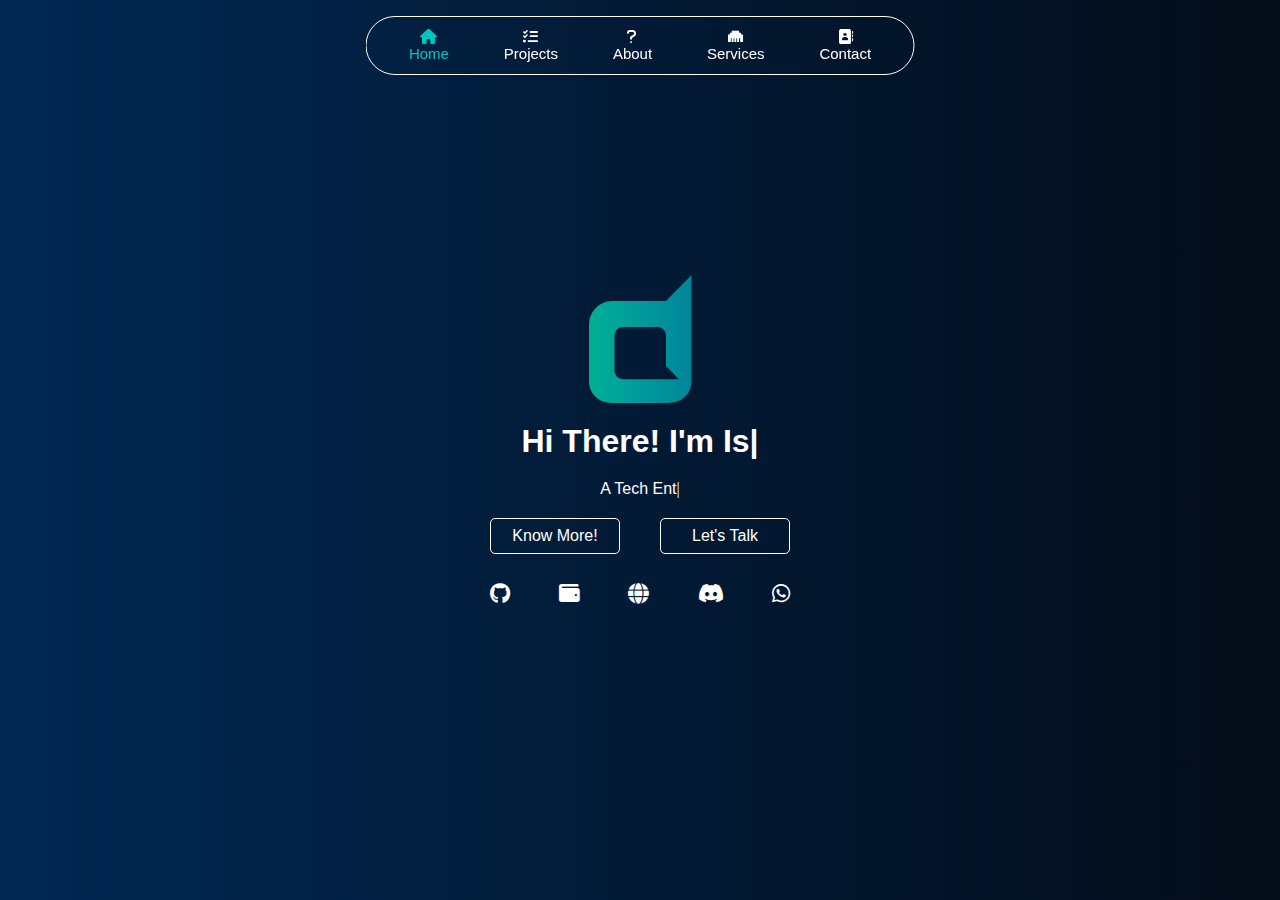
<file: index.html>
<!DOCTYPE html>
<html lang="en">

<head>
    <meta charset="UTF-8">
    <meta http-equiv="X-UA-Compatible" content="IE=edge">
    <meta name="viewport" content="width=device-width, initial-scale=1.0">
    <title>DEOXY | Home</title>
    <!-- Font Awesome -->
    <link href="/assets/icons/css/all.css" rel="stylesheet">
    <!-- Styling -->
    <link rel="stylesheet" href="/assets//css/global.css">
    <link rel="stylesheet" href="/assets/css/background.css">
    <link rel="stylesheet" href="/assets/css/navbar.css">
    <link rel="stylesheet" href="/assets/css/home.css">
</head>

<body>
    <!-- Header -->
    <header class="header">
        <div class="navbar-items">
            <a href="/index.html" class="navbar-items-active">
                <i class="fa fa-solid fa-house"></i>
                <p>Home</p>
            </a>
            <a href="/project.html">
                <i class="fa-solid fa-list-check"></i>
                <p>Projects</p>
            </a>
            <a href="/about.html">
                <i class="fa-solid fa-question"></i>
                <p>About</p>
            </a>
            <a href="/services.html">
                <i class="fa-solid fa-ethernet"></i>
                <p>Services</p>
            </a>
            <a href="/contact.html">
                <i class="fa-solid fa-address-book"></i>
                <p>Contact</p>
            </a>
        </div>
    </header>
    <!-- Home Page Content -->
    <div class="home-container background">
        <i class="logo space-between fa-brands fa-dashcube"></i>
        <h2 class="space-between title">Hi There! I'm <span class="name-change"></span></h2>
        <p class="space-between"><span class="desc"></span></p>
        <div class=" home-btn-container">
            <button class="home-btn">Know More!</button>
            <button class="home-btn">Let's Talk</button>
        </div>
        <div class="space-between icons-container">
            <a href="">
                <i class="fa-brands fa-github"></i>
            </a>
            <a href="">
                <i class="fa-solid fa-wallet"></i>
            </a>
            <a href="/links.html">
                <i class="fa-solid fa-globe"></i>
            </a>
            <a href="">
                <i class="fa-brands fa-discord"></i>
            </a>
            <a href="">
                <i class="fa-brands fa-whatsapp"></i>
            </a>
        </div>
    </div>

    <script src="/assets/js/typed.js"></script>
    <script>
        var nameChange = new Typed('.name-change', {
            strings: [
                'Ishan^1000',
                'Deoxy^1000'
            ],
            typeSpeed: 200,
            backSpeed: 50,
            loop: true,
            cursorChar: '|',
            autoInsertCss: true,
            smartBackspace: true,
        });
        var description = new Typed('.desc', {
            strings: [
                'A Tech Enthusiast, who plays stoopid videogames and codes useless programs.^1000',
                'I am a Full Stack Web Developer,^1000',
                'UI/UX Designer,^1000',
                'Discord Bot Developer,^1000',
                'Game Server Developer, Icluding Minecraft, GTA, etc...^1000',
                'And I am Capable of Configuring/Managing Game Panels, Billing Softwares and Ecommerce platforms such as,^1000',
                'Pterodactyl, WHMCS, Shopify, HostBill, Etc...^1000',
                'Checkout Other Pages If You Want To Know More!^1000',
            ],
            typeSpeed: 50,
            backSpeed: 0,
            loop: false,
            cursorChar: '|',
            autoInsertCss: true,
            smartBackspace: true,
        });
    </script>
</body>

</html>
</file>
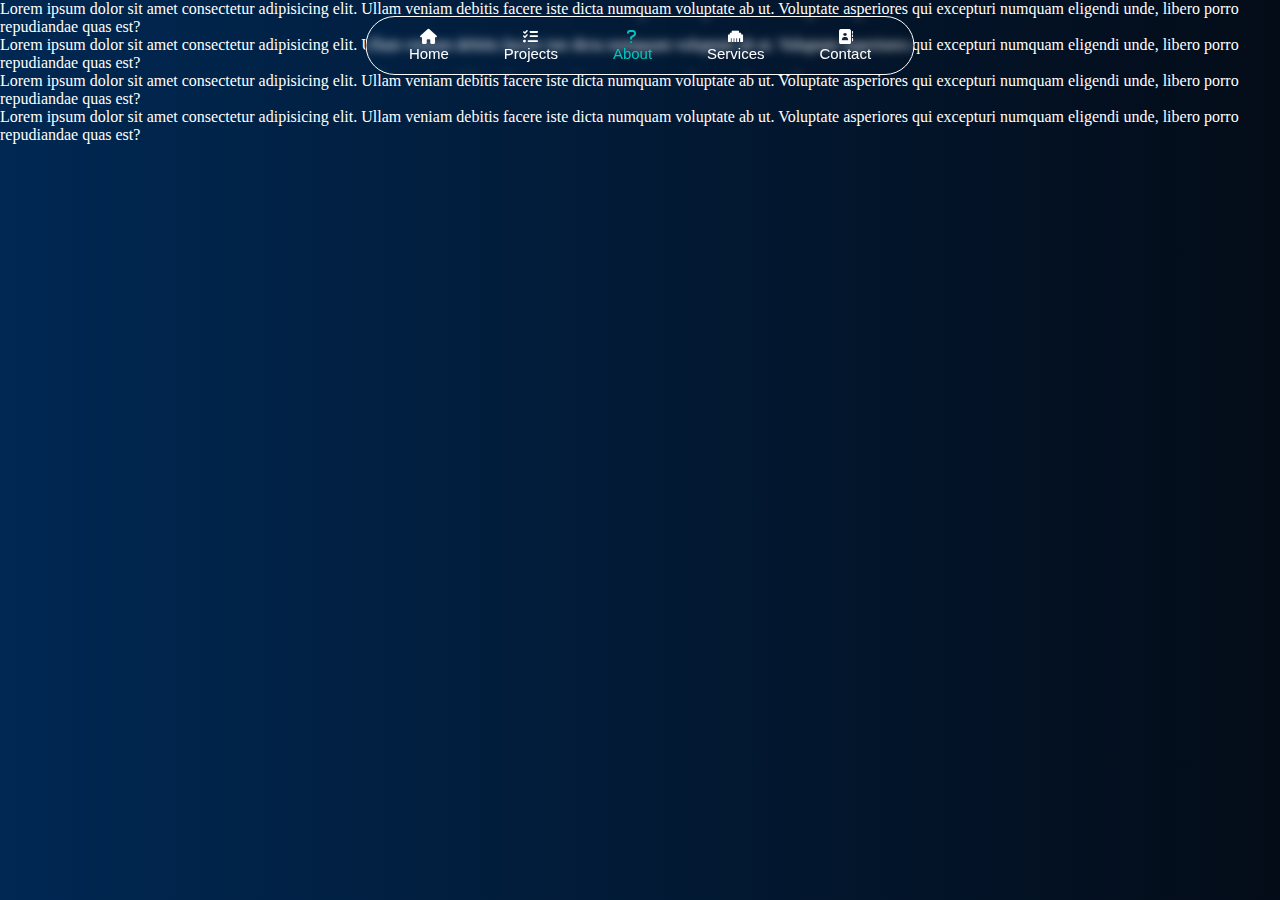
<file: about.html>
<!DOCTYPE html>
<html lang="en">

<head>
    <meta charset="UTF-8">
    <meta http-equiv="X-UA-Compatible" content="IE=edge">
    <meta name="viewport" content="width=device-width, initial-scale=1.0">
    <title>DEOXY | About</title>
    <!-- Font Awsome -->
    <link href="/assets/icons/css/all.css" rel="stylesheet">
    <!-- Styling -->
    <link rel="stylesheet" href="/assets//css/global.css">
    <link rel="stylesheet" href="/assets/css/background.css">
    <link rel="stylesheet" href="/assets/css/navbar.css">
    <link rel="stylesheet" href="/assets/css/about.css">
</head>

<body>
    <!-- Header -->
    <header class="header">
        <div class="navbar-items">
            <a href="/index.html">
                <i class="fa fa-solid fa-house"></i>
                <p>Home</p>
            </a>
            <a href="/project.html">
                <i class="fa-solid fa-list-check"></i>
                <p>Projects</p>
            </a>
            <a href="/about.html" class="navbar-items-active">
                <i class="fa-solid fa-question"></i>
                <p>About</p>
            </a>
            <a href="/services.html">
                <i class="fa-solid fa-ethernet"></i>
                <p>Services</p>
            </a>
            <a href="/contact.html">
                <i class="fa-solid fa-address-book"></i>
                <p>Contact</p>
            </a>
        </div>
    </header>
    <!-- Home Page Content -->
    <div class="home-container background">
        <p>Lorem ipsum dolor sit amet consectetur adipisicing elit. Ullam veniam debitis facere iste dicta numquam
            voluptate ab ut. Voluptate asperiores qui excepturi numquam eligendi unde, libero porro repudiandae quas
            est?</p>
        <p>Lorem ipsum dolor sit amet consectetur adipisicing elit. Ullam veniam debitis facere iste dicta numquam
            voluptate ab ut. Voluptate asperiores qui excepturi numquam eligendi unde, libero porro repudiandae quas
            est?</p>
        <p>Lorem ipsum dolor sit amet consectetur adipisicing elit. Ullam veniam debitis facere iste dicta numquam
            voluptate ab ut. Voluptate asperiores qui excepturi numquam eligendi unde, libero porro repudiandae quas
            est?</p>
        <p>Lorem ipsum dolor sit amet consectetur adipisicing elit. Ullam veniam debitis facere iste dicta numquam
            voluptate ab ut. Voluptate asperiores qui excepturi numquam eligendi unde, libero porro repudiandae quas
            est?</p>
    </div>
</body>

</html>
</file>
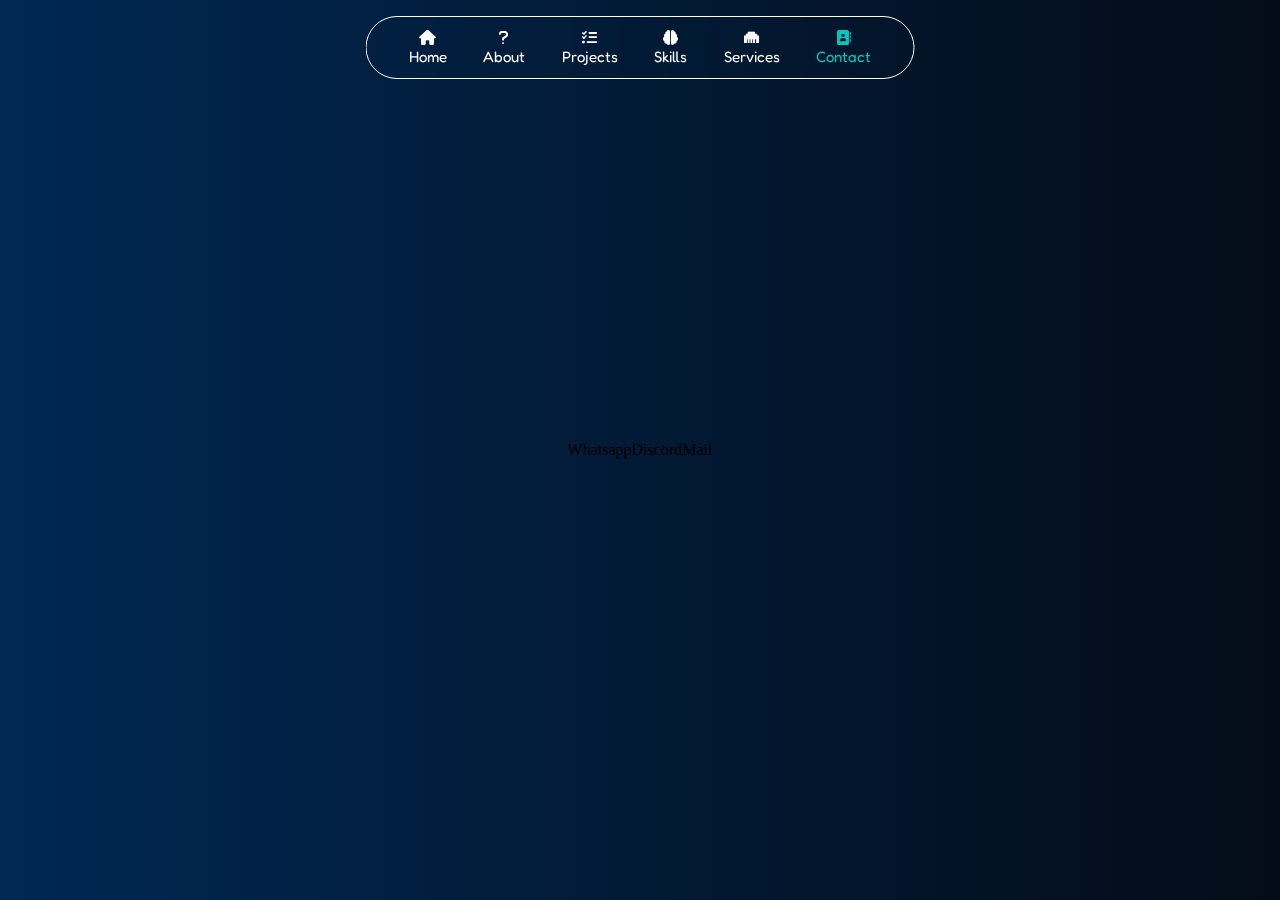
<file: contact.html>
<!DOCTYPE html>
<html lang="en">

<head>
    <meta charset="UTF-8">
    <meta http-equiv="X-UA-Compatible" content="IE=edge">
    <meta name="viewport" content="width=device-width, initial-scale=1.0">
    <!-- <meta http-equiv="Content-Security-Policy" content="upgrade-insecure-requests"> -->
    <title>Deoxy | Contact</title>
    <!-- Font Awsome -->
    <link href="/assets/icons/css/all.css" rel="stylesheet">
    <!-- Styling -->
    <link rel="stylesheet" href="/assets//css/global.css">
    <link rel="stylesheet" href="/assets/css/background.css">
    <link rel="stylesheet" href="/assets/css/navbar.css">
    <link rel="stylesheet" href="/assets/css/contact.css">
</head>

<body>
    <!-- Header -->
    <header class="header">
        <div class="navbar-items">
            <a href="/index.html">
                <i class="fa fa-solid fa-house"></i>
                <p>Home</p>
            </a>
            <a href="/about.html">
                <i class="fa-solid fa-question"></i>
                <p>About</p>
            </a>
            <a href="/project.html">
                <i class="fa-solid fa-list-check"></i>
                <p>Projects</p>
            </a>
            <a href="/skills.html">
                <i class="fa-solid fa-brain"></i>
                <p>Skills</p>
            </a>
            <a href="/services.html">
                <i class="fa-solid fa-ethernet"></i>
                <p>Services</p>
            </a>
            <a href="/contact.html" class="navbar-items-active">
                <i class="fa-solid fa-address-book"></i>
                <p>Contact</p>
            </a>
        </div>
    </header>
    <!-- Contact Page Content -->
    <div class="contact-container background">
        <div class="card">Whatsapp</div>
        <div class="card">Discord</div>
        <div class="card">Mail</div>
        <!-- <div class="contact-box">
            <h2>Contact Me</h2>
            <form onsubmit="send()">
                <div class="form-group">
                    <label for="email">Email</label>
                    <input id="email" name="email" class="input" type="email" placeholder="contact@deoxy.tech" required>
                </div>
                <div class="form-group">
                    <label for="name">Name</label>
                    <input id="name" name="name" class="input" type="text" placeholder="Ishan" required>
                </div>
                <div class="form-group">
                    <label for="message">Message</label>
                    <textarea id="message" name="message" class="input" placeholder="Your Message" required></textarea>
                </div>
                <div>
                    <button id="submit-btn" onclick="send()" type="button" value="submit"
                        class="submit-btn">Send</button>
                </div>
            </form>
            <p>Other Ways:</p> -->
    </div>
    <!-- <script>
            var Name = document.querySelector("#name");
            var email = document.querySelector("#email");
            var message = document.querySelector("#message");
            function send() {
                document.getElementById("submit-btn").disabled = true;
                console.log('Name: ' + Name.value);
                console.log('Email: ' + email.value);
                console.log('Message: ' + message.value);
                fetch('https://app.deoxy.tech')
                    .then(res => res.json())
                    .then(data => {
                        alert(data) ? "" : location.reload();
                        console.log(data)
                    })
                // document.location.reload(true)
            }
        </script> -->
</body>

</html>
</file>
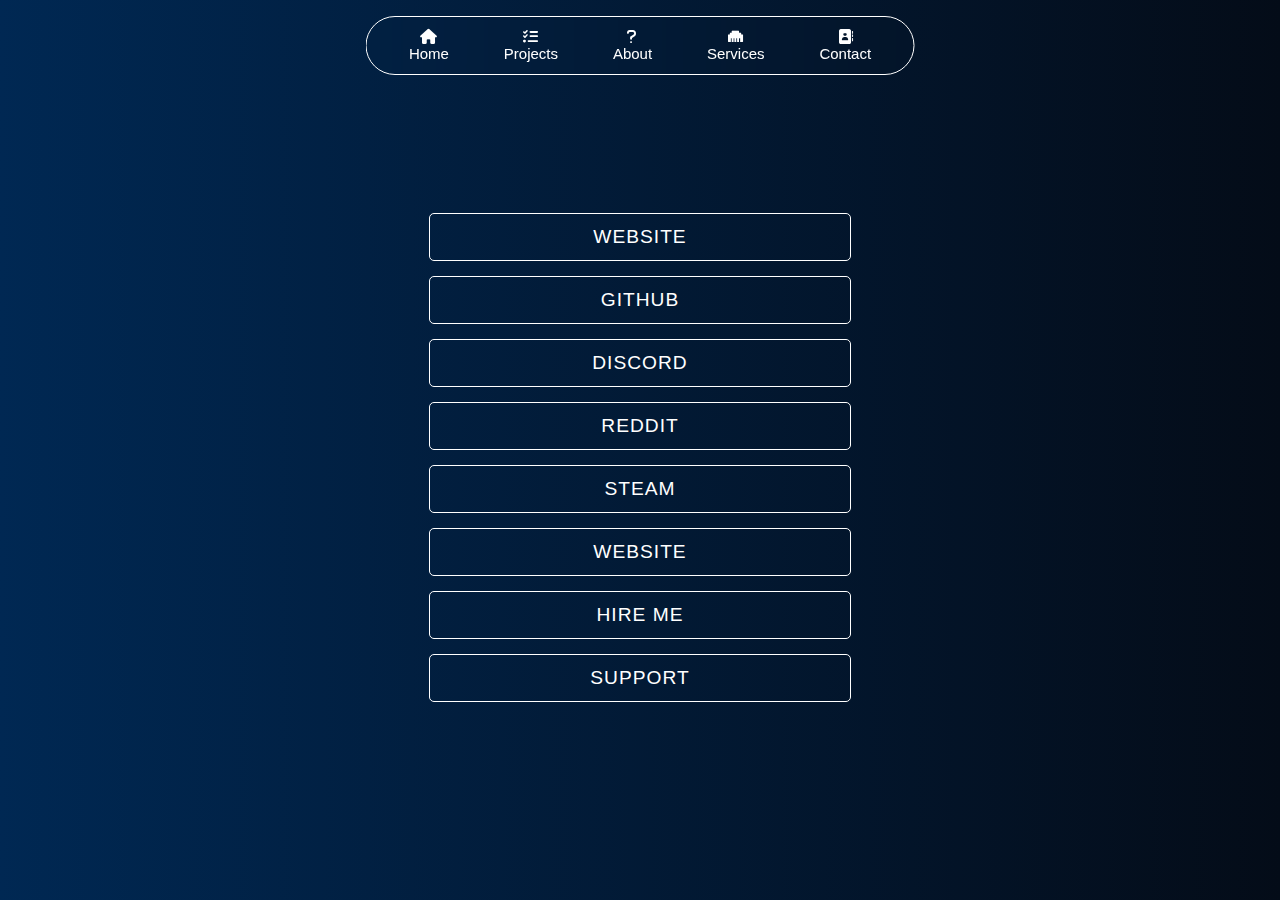
<file: links.html>
<!DOCTYPE html>
<html lang="en">

<head>
    <meta charset="UTF-8">
    <meta http-equiv="X-UA-Compatible" content="IE=edge">
    <meta name="viewport" content="width=device-width, initial-scale=1.0">
    <title>DEOXY | Links</title>
    <!-- Font Awsome -->
    <link href="/assets/icons/css/all.css" rel="stylesheet">
    <!-- Styling -->
    <link rel="stylesheet" href="/assets//css/global.css">
    <link rel="stylesheet" href="/assets/css/background.css">
    <link rel="stylesheet" href="/assets/css/navbar.css">
    <link rel="stylesheet" href="/assets/css/link.css">
</head>

<body>
    <!-- Header -->
    <header class="header">
        <div class="navbar-items">
            <a href="/index.html">
                <i class="fa fa-solid fa-house"></i>
                <p>Home</p>
            </a>
            <a href="/project.html">
                <i class="fa-solid fa-list-check"></i>
                <p>Projects</p>
            </a>
            <a href="/about.html">
                <i class="fa-solid fa-question"></i>
                <p>About</p>
            </a>
            <a href="/services.html">
                <i class="fa-solid fa-ethernet"></i>
                <p>Services</p>
            </a>
            <a href="/contact.html">
                <i class="fa-solid fa-address-book"></i>
                <p>Contact</p>
            </a>
        </div>
    </header>
    <!-- Link Page Content -->
    <div class="link-container background">
        <div class="link-items">
            <a href="/index.html" class="link">
                <p>Website</p>
            </a>
            <a href="" class="link">
                <p>Github</p>
            </a>
            <a href="" class="link">
                <p>Discord</p>
            </a>
            <a href="https://www.reddit.com/user/D3OXY_" class="link">
                <p>Reddit</p>
            </a>
            <a href="https://steamcommunity.com/id/d3oxy" class="link">
                <p>Steam</p>
            </a>
            <a href="" class="link">
                <p>Website</p>
            </a>
            <a href="/contact.html" class="link">
                <p>Hire Me</p>
            </a>
            <a href="https://www.buymeacoffee.com/deoxy" class="link">
                <p>support</p>
            </a>
        </div>
    </div>
</body>

</html>
</file>
<file: assets/css/global.css>
*{
    padding: 0;
    margin: 0;
}
html, body {
    width: 100%;
    height: 100%;
}
</file>
<file: assets/css/background.css>
.background {
    background: -moz-linear-gradient(90deg, #002853 0%, #040c18 100%);
  
    background: -webkit-linear-gradient(90deg, #002853 0%, #040c18 100%);
  
    background: -o-linear-gradient(90deg, #002853 0%, #040c18 100%);
  
    filter: progid:DXImageTransform.Microsoft.gradient( startColorstr='#040C18', endColorstr='#002853', GradientType=0 );
  
    background: -ms-linear-gradient(90deg, #002853 0%, #040c18 100%);
  
    background: linear-gradient(90deg, #002853 0%, #040c18 100%);
}
</file>
<file: assets/css/navbar.css>
.header{
    position: fixed;
    top: 1rem;
    left: 50%;
    transform: translate(-50%);
    /* background-color: gray; */
    backdrop-filter: blur(5px);
    border: 1px white solid;
    border-radius: 40px;
    text-align: center;
    width: 475px;
    padding: 5px 2.25rem;
}
.navbar-items{
    text-align: center;
    padding: 0.4rem;
    display: flex;
    flex-direction: row;
    justify-content: space-between;
}
@import url('https://fonts.googleapis.com/css2?family=Fredoka:wght@300&family=Montserrat&display=swap');
.navbar-items a {
    font-family: 'Fredoka', sans-serif;
    text-decoration: none;
    font-size: 15px;
    color: white
}
.navbar-items a:hover {
    color: #00C6BE;
}
.navbar-items-active{
    color: #00C6BE !important;
}
@media screen and (max-width: 600px) {
    .header {
      padding: 15px 1rem;
      width: 95%;
    }
    .navbar-items {
      padding: 0.1rem;
    }
    .navbar-items a {
      font-size: 10px;
    }
}
</file>
<file: assets/css/home.css>
.home-container{
    display: flex;
    flex-direction: column;
    justify-content: center;
    align-items: center;
    width: 100%;
    height: 100%;
    text-align: center;
}
.home-container p {
    color: white;
}
.logo{
    font-size: 8rem;
    color: transparent;
    background-image: linear-gradient(to right, #00b192, #00a699, #009b9c, #008f9b, #008397);
    background-clip: text;
    -webkit-background-clip: text;
    -webkit-text-fill-color: transparent;
}
@import url('https://fonts.googleapis.com/css2?family=Fredoka:wght@300&family=Montserrat&display=swap');
.title{
    font-family: 'Montserrat', sans-serif;
    color: white;
    font-size: 2rem;
}
.space-between{
    padding-bottom: 20px;
}
.home-btn-container{
    display: flex;
    width: 300px;
    justify-content: space-between;
}
.home-btn{
    width: 130px;
    font-family: 'Montserrat', sans-serif;
    padding: 8px;
    border: 1px solid white;
    background-color: transparent;
    color: white;
    font-size: 1rem;
    border-radius: 5px;
}
.home-btn:hover{
    color: black;
    background-color: white;
}
.icons-container{
    width: 300px;
    justify-content: space-between;
    display: flex;
    flex-direction: row;
    padding-top: 30px;
}
.icons-container i{
    font-size: 1.3rem;
    color: white;
}
.icons-container i:hover{
    font-size: 1.5rem;
    color: #00C6BE;
}
.desc{
    font-family: 'Fredoka', sans-serif;
}
@media (max-width: 400px) {
    .icons-container{
        position: absolute;
        bottom: 3px;
    }
}
</file>
<file: assets/css/about.css>
.home-container{
    width: 100%;
    height: 100%;
}
.home-container p {
    color: white;
}
</file>
<file: assets/css/contact.css>
@import url('https://fonts.googleapis.com/css2?family=Fredoka:wght@300&family=Montserrat&display=swap');
.contact-container{
    display: flex;
    justify-content: center;
    align-items: center;
    width: 100%;
    height: 100%;
}
body{
    background: -moz-linear-gradient(90deg, #002853 0%, #040c18 100%);
  
    background: -webkit-linear-gradient(90deg, #002853 0%, #040c18 100%);
  
    background: -o-linear-gradient(90deg, #002853 0%, #040c18 100%);
  
    filter: progid:DXImageTransform.Microsoft.gradient( startColorstr='#040C18', endColorstr='#002853', GradientType=0 );
  
    background: -ms-linear-gradient(90deg, #002853 0%, #040c18 100%);
  
    background: linear-gradient(90deg, #002853 0%, #040c18 100%); 
}
.contact-box{
    justify-content: flex-start;
    display: flex;
    flex-direction: column;
    padding: 15px;
    bottom: 1px;
    margin-top: 40px;
    width: 550px;
    /* height: 500px; */
    background-color: transparent;
    border-radius: 30px;
    border: 2px solid white;
}
.contact-box h2{
    color: white;
    text-align: center;
    font-family: 'Montserrat', sans-serif;
}
.form-group{
    margin-top: 20px;
    font-family: 'Fredoka', sans-serif;
    color: white;
}

.input{
    margin-top: 5px;
    padding: 5px;
    font-size: 1rem;
    color: white;
    font-family: 'Fredoka', sans-serif;
    background-color: transparent;
    border: 1px solid white;
    width: 100%;
    height: 40px;
}
::placeholder { /* Chrome, Firefox, Opera, Safari 10.1+ */
    color: white;
    opacity: 1; /* Firefox */
}
:-ms-input-placeholder { /* Internet Explorer 10-11 */
    color: white;
}
::-ms-input-placeholder { /* Microsoft Edge */
    color: white;
}
.submit-btn{
    font-size: 1rem;
    font-family: 'Fredoka', sans-serif;
    color: white;
    margin-top: 10px;
    padding: 5px;
    background-color: transparent;
    border-radius: 5px;
    border: 1px white solid;
    width: 80px;
    height: 40px;
}
.submit-btn:hover{
    color: black;
    background-color: white;
}
</file>
<file: assets/css/link.css>
.link-container{
    display: flex;
    flex-direction: column;
    justify-content: center;
    align-items: center;
    width: 100%;
    height: 100%;
    text-align: center;
}
.link-items a {
    text-decoration: none;
    color: white;
}
@import url('https://fonts.googleapis.com/css2?family=Chela+One&family=Fredoka:wght@300&display=swap');
.link{
    font-family: 'Fredoka', sans-serif;
    letter-spacing: 1px;
    text-transform: uppercase;
    font-weight: lighter;
    margin-top: 15px;
    padding: 8px 0 8px 0;
    font-size: 1.2rem;
    align-items: center;
    justify-content: center;
    display: flex;
    width: 420px;
    border: 1px white solid;
    border-radius: 5px;
    height: 30px;
    transition: .8s;
}
.link:hover{
    background-color: white;
    color: black;
}
@media (max-width :400px) {
    .link-items{
        margin-top: 55px;
    }
    .link{
        margin-top: 10px;
        width: 320px;
        padding: 4px 0 4px 0;
        font-size: 1rem;
    }
}
</file>
